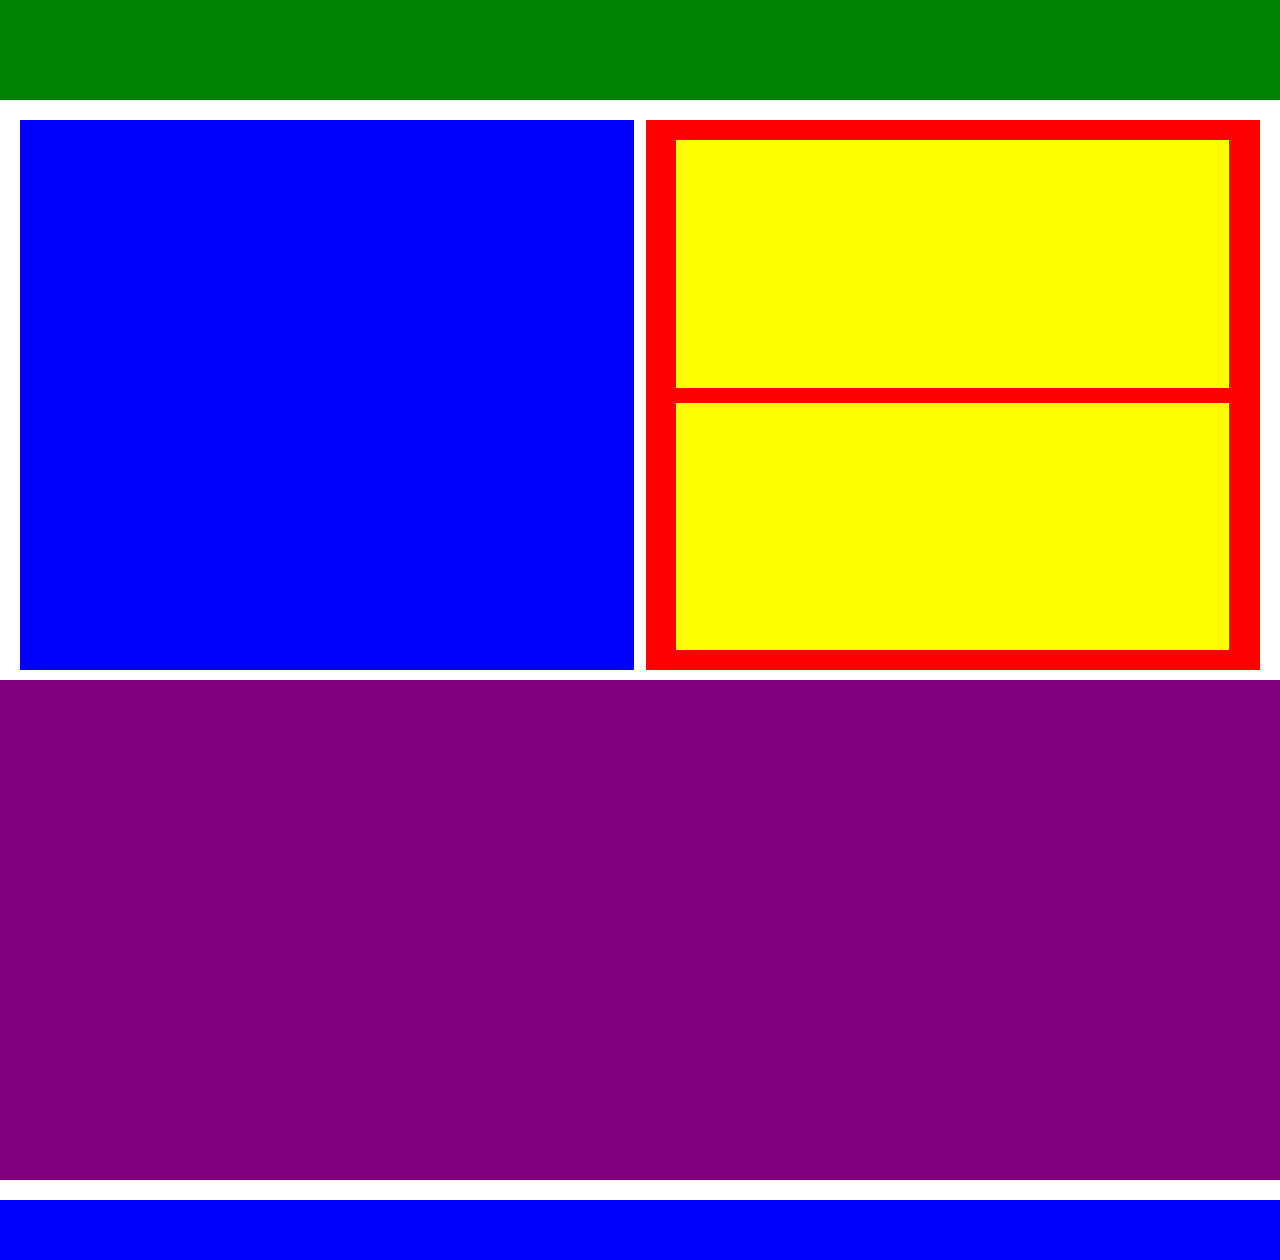
<file: index.html>
<!DOCTYPE html> 
<html lang="en">
<head>
    <meta charset="UTF-8">
    <meta http-equiv="X-UA-Compatible" content="IE=edge">
    <meta name="viewport" content="width=device-width, initial-scale=1.0">
    <title>Columnas</title>
    <link rel="stylesheet" href="style.css">
</head>
<body>
    <div class="columna1"> 
</div>
<div class="contenedor">
<div class="rectangulo"></div>    
<div class="rectangulo2">
    <div class="rectangulo3"></div> 
    <div class="rectangulo4"></div> 
</div>  
</div>
<div class="rectangulo5"></div> 
<div class="rectangulo6"></div> 
    
   



    
</body>
</html>
</file>
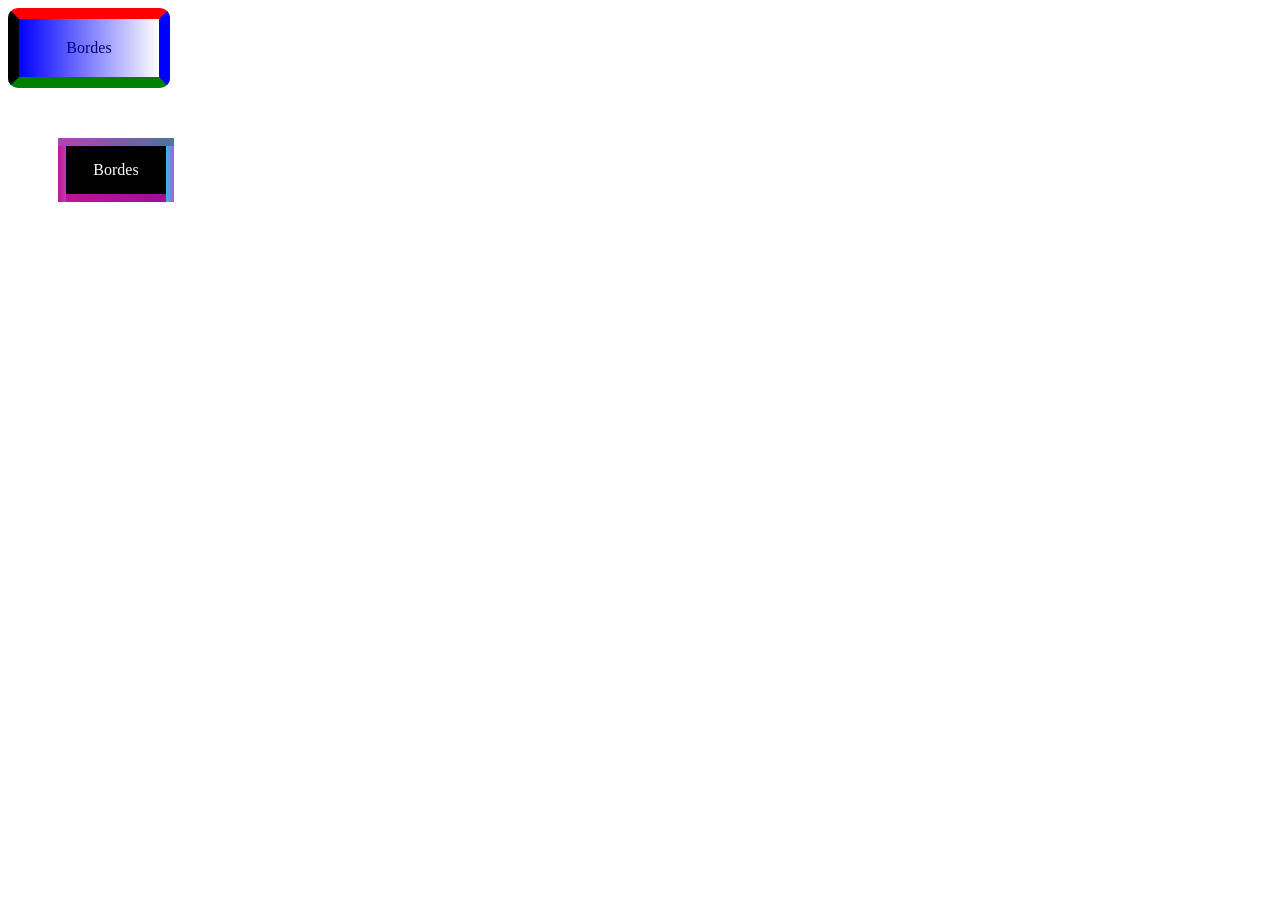
<file: Bordes.html>
<!DOCTYPE html>
<html lang="en">
<head>
    <meta charset="UTF-8">
    <meta name="viewport" content="width=device-width, initial-scale=1.0">
    <title>Bordeß</title>

<style>
.bordes{
    border-top: 11px solid red;
    border-right: 11px solid blue;
    border-bottom: 11px solid green;
    border-left: 11px solid black;
    padding: 20px;
    width: 100px;
    text-align: center;
    background: linear-gradient(to right, blue, white);
    color: navy;
    border-radius: 10px; 
    
}

p  {
    
    padding: 10px;
    margin: 5px 0;

}
.bordes2 {


    width: 100px;
    margin: 50px;
    padding: 8px;
    background: 
    linear-gradient(to right, rgb(186, 61, 186), rgb(77, 117, 157)) top,
    linear-gradient(to right, rgb(50, 188, 234), rgb(161, 97, 207)) right,
    linear-gradient(to right, rgb(192, 19, 154), rgb(186, 61, 186)) left,
    linear-gradient(to right, rgb(192, 19, 154), rgba(160, 16, 165, 0.949)) bottom;
    background-size: 100% 8px, 8px 100%, 8px 100%, 100% 8px;
    background-repeat: no-repeat;
    background-color:black;
    color: white;
    text-align: center;


}
</style>
</head>
<body>

    <p class="bordes">Bordes</p>


    <div class="bordes2">
        <p>Bordes</p>
    </div>
   
</body>
</html>
</file>
<file: style.css>
body{
    margin: 0;
}

.columna1{

height: 100px;  
background: green;
}

.contenedor{
    position: relative;
    height: 540px;
    padding: 20px;

}

.rectangulo{
width: 48%;
height: 550px;
background: blue;
position: absolute;
top: 20px;
left: 20px;

}
.rectangulo2{
    width:48%;
    height: 550px;
    background: red;
    position: absolute;
    top: 20px;
    right: 20px;
}


.rectangulo3{
      width: 90%;
    height: 45%;
    background: yellow;
    position: absolute;
    top: 20px;
    left: 5%;
}

.rectangulo4{
    width: 90%;
    height: 45%;
    background: yellow;
    position: absolute;
    bottom: 20px;
    left: 5%;
}


.rectangulo5{
    height: 500px;
    background: purple;
}

.rectangulo6{
    margin-top: 20px;
    height: 60px;
    background: blue;
}
</file>
